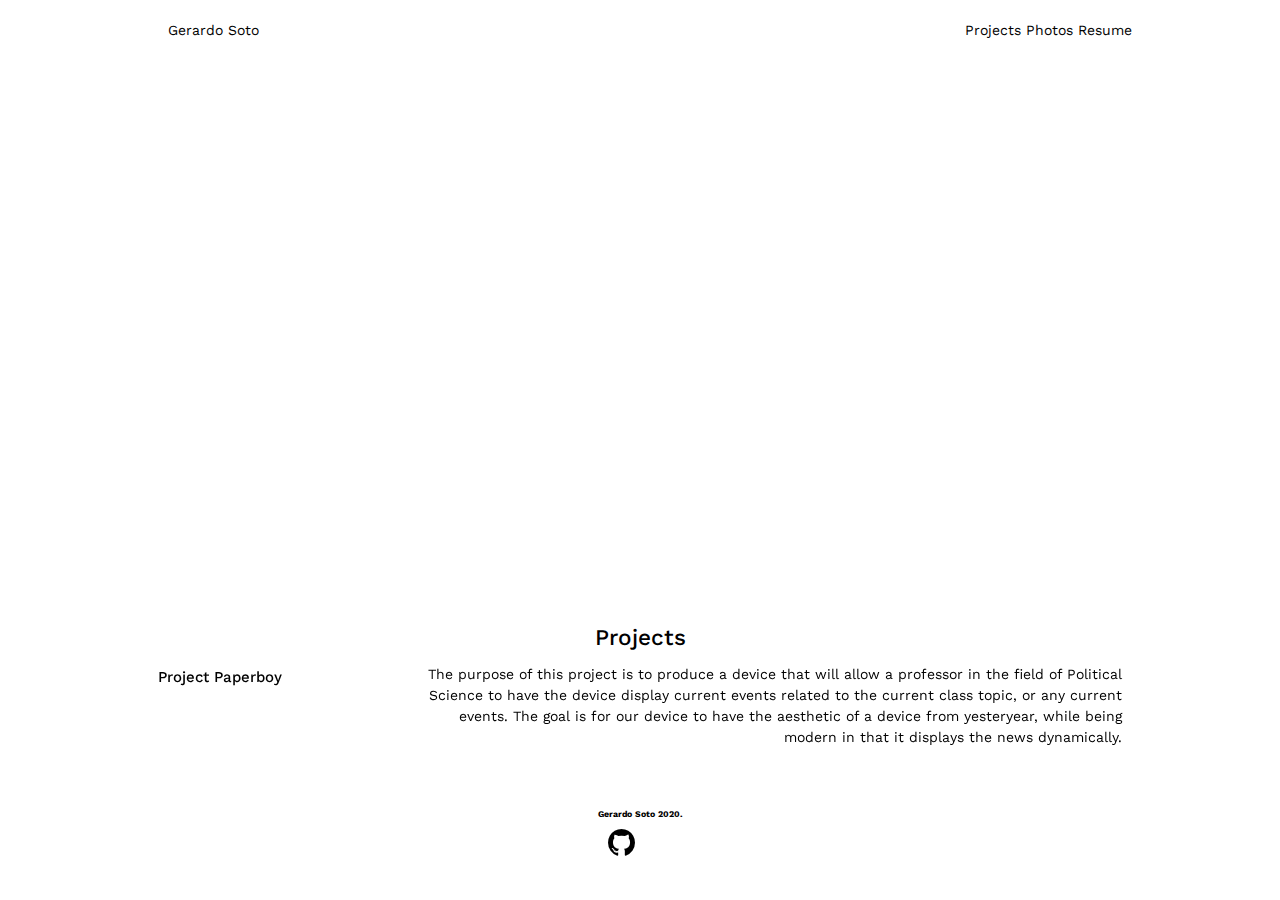
<file: index.html>
<!DOCTYPE html>
<html>
    
<head>
    <meta charset="utf-8">
    <meta name="viewport" content="width=device-width, initial-scale=1.0">

                            <!-- Carousel below for projects -->
    <link rel="stylesheet" href="css/bootstrap.min.css">
    <script src="https://ajax.googleapis.com/ajax/libs/jquery/3.4.1/jquery.min.js"></script>
    <script src="https://maxcdn.bootstrapcdn.com/bootstrap/3.4.1/js/bootstrap.min.js"></script>
    
    <link rel="stylesheet" href="https://cdnjs.cloudflare.com/ajax/libs/font-awesome/4.7.0/css/font-awesome.min.css">
    <link rel="stylesheet" href="css/reset.css">
    <link rel="stylesheet" href="css/simple-grid.css">
    <link rel="stylesheet" href="css/whole.css"> 
    <title class="center-sm">Gerardo Nazar Soto</title >
</head>
<body >
    <section class="navigation">
        <div class="container">
            <div class="row ">
                <div class="col-3 col-4-sm">
                    <ul> <a href="index.html">Gerardo Soto</ul>
                </div>
                <div class= "col-9 col-8-sm right-align ul il" >
                        <ul><a href="#bottom" title="Work" class="type-white">Projects</a></ul>
                        <ul><a href="photos.html" title="Photos" class="type-white">Photos</a></ul>
                        <ul><a href="sotogresume.pdf" title="Resume" class="type-white" download="sotogresume">Resume</a></ul>
                      </div>
            </div>
        </div>
    </section>
    <div class="container super-container">
            <div class="title-content">
                <div class="title">
                <div class="row">
                    <div class="col-8">
                        <h3 class = "strong " id = "gera"></h3>
                        <h3>I like to learn things everyday. </h3>
                    </div>
                    <div class="col-4">
                        <img src = "images/gerardo.png" class="me"alt = "Hire Gerardo!">
                    </div>
                </div>
                </div>
            </div> 
    </div>
        <h3 class="center strong">Projects</h3>
    


  <div id="myCarousel" class=" ul carousel slide" data-ride="carousel">
    <!-- Indicators -->
    <ol class="left carousel-indicators ol ">
      <li data-target="#myCarousel" data-slide-to="0" class="active"></li>
      <li data-target="#myCarousel" data-slide-to="1"></li>
      <li data-target="#myCarousel" data-slide-to="2"></li>
    </ol>

    <!-- Wrapper for slides -->
    <div class="carousel-inner">
      <div class="item active">
            <div class="container">
                    <div class="row">
                        <h2 class="col-3 ">
                            <item class="strong"> <a href="https://github.com/grrdsoto/paperboy">Project Paperboy</a></item>
                            </h2>
                        <div class= "col-9 right-align il" >
                                <ul>The purpose of this project is to produce a device that will allow a professor in the
                                    field of Political Science to have the device display current events related to the 
                                    current class topic, or any current events. The goal is for our device to have the aesthetic of a device from yesteryear, 
                                    while being modern in that it displays the news dynamically.</ul>
                              </div>
                    </div>
            </div>  
      </div>

      <div class="item">
            <div class="container">
                    <div class="row">
                        <h2 class="col-3 ">
                            <ul class="strong"> <a href="https://github.com/grrdsoto/travelingshopper">Traveling Shopper</a></ul>
                            </h2>
                        <div class= "col-9 right-align il" >
                                <ul>Won "Make the Customer’s Life Easier" Category at University of Cincinnati 24-hour Hackathon, Feb, 2020. 
                                    In a team of 4 designed and implemented a web application that optimizes shoppers' 
                                    routes across the store to based on the items in their cart. Ran scrums and used new technology stack. 
                                    Also implemented a service that simplifies oauth2 verification and talks to the Kroger API.</ul>
                              </div>
                    </div>
            </div>
      </div>
      
      <div class="item">
        <div class="container">
                <div class="row">
                    <h2 class="col-3 ">
                        <ul class="strong"> <a href="https://github.com/grrdsoto/travelingshopper">Subreddit Searcher</a></ul>
                        </h2>
                    <div class= "col-9 right-align il" >
                            <ul>Using the Reddit API, built a script that pings the r/hardwareswap subreddit; 
                                notifies me when an item I am looking for is available via command line. 
                                Currently implementing email notifications.</ul>
                          </div>
                </div>
        </div>
  </div>
    </div>

    <!-- Left and right controls -->
    <a class="left carousel-control" href="#myCarousel" data-slide="prev">
      <span class="glyphicon glyphicon-chevron-left"></span>
      <span class="sr-only">Previous</span>
    </a>
    <a class="right carousel-control" href="#myCarousel" data-slide="next">
      <span class="glyphicon glyphicon-chevron-right"></span>
      <span class="sr-only">Next</span>
    </a>
  </div>
  <div class="push"></div>
</div>


<script src="js/scripto.js"></script>
</body>
<footer class="footer center">
    
    <h6 class="center">Gerardo Soto 2020.</h6>
    <div class="row center">
        <a href="https://www.github.com/grrdsoto"><i class="fa fa-github" style="font-size:32px"></i></a>
            <a><iframe allowtransparency="true" scrolling="no" frameborder="no" src="https://w.soundcloud.com/icon/?url=http%3A%2F%2Fsoundcloud.com%2F1notax&color=black_white&size=32" style="width: 32px; height: 32px;"></iframe></a>

    </div>
</footer>
</html>
</file>
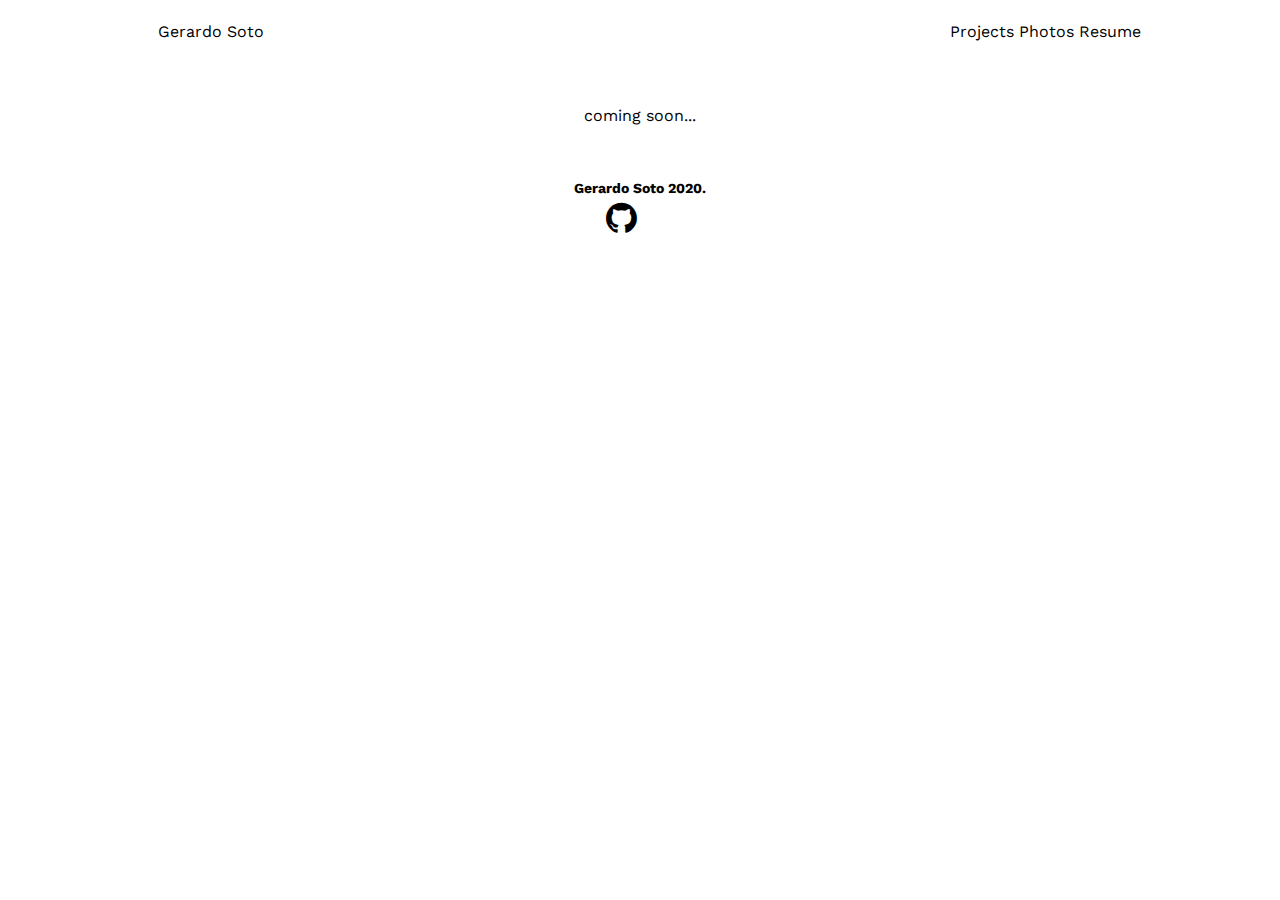
<file: photos.html>
<!DOCTYPE html>
<html>
    
<head>
    <meta charset="utf-8">
    <meta name="viewport" content="width=device-width, initial-scale=1.0">

                            <!-- Carousel below for projects -->
    <!-- <link rel="stylesheet" href="../css/bootstrap.min.css"> -->
    <script src="https://ajax.googleapis.com/ajax/libs/jquery/3.4.1/jquery.min.js"></script>
    <script src="https://maxcdn.bootstrapcdn.com/bootstrap/3.4.1/js/bootstrap.min.js"></script>
    
    <link rel="stylesheet" href="https://cdnjs.cloudflare.com/ajax/libs/font-awesome/4.7.0/css/font-awesome.min.css">
    <link rel="stylesheet" href="css/reset.css">
    <link rel="stylesheet" href="css/simple-grid.css">
    <link rel="stylesheet" href="css/whole.css"> 
    <title class="center-sm">Gerardo Nazar Soto</title >
</head>
<body >
    <section class="navigation">
        <div class="container">
            <div class="row ">
                <div class="col-3 col-4-sm">
                    <ul> <a href="index.html">Gerardo Soto</ul>
                </div>
                <div class= "col-9 col-8-sm right-align ul il" >
                        <ul><a href="projects.html" title="Work" class="type-white">Projects</a></ul>
                        <ul><a href="photos.html" title="Photos" class="type-white">Photos</a></ul>
                        <ul><a href="sotog_resume.pdf" title="Resume" class="type-white" download="sotogresume">Resume</a></ul>
                      </div>
            </div>
        </div>
    </section>
    <div class = "center"> coming soon...</div>
    <div class="push"></div>
</body>
<footer class="footer center">
    <h6 class="center">Gerardo Soto 2020.</h6>
    <a href="https://www.github.com/grrdsoto"><i class="fa fa-github" style="font-size:36px"></i></a>
    <a><iframe allowtransparency="true" scrolling="no" frameborder="no" src="https://w.soundcloud.com/icon/?url=http%3A%2F%2Fsoundcloud.com%2F1notax&color=white_black&size=32" style="width: 32px; height: 32px;"></iframe></a>
</footer>
</html>
</file>
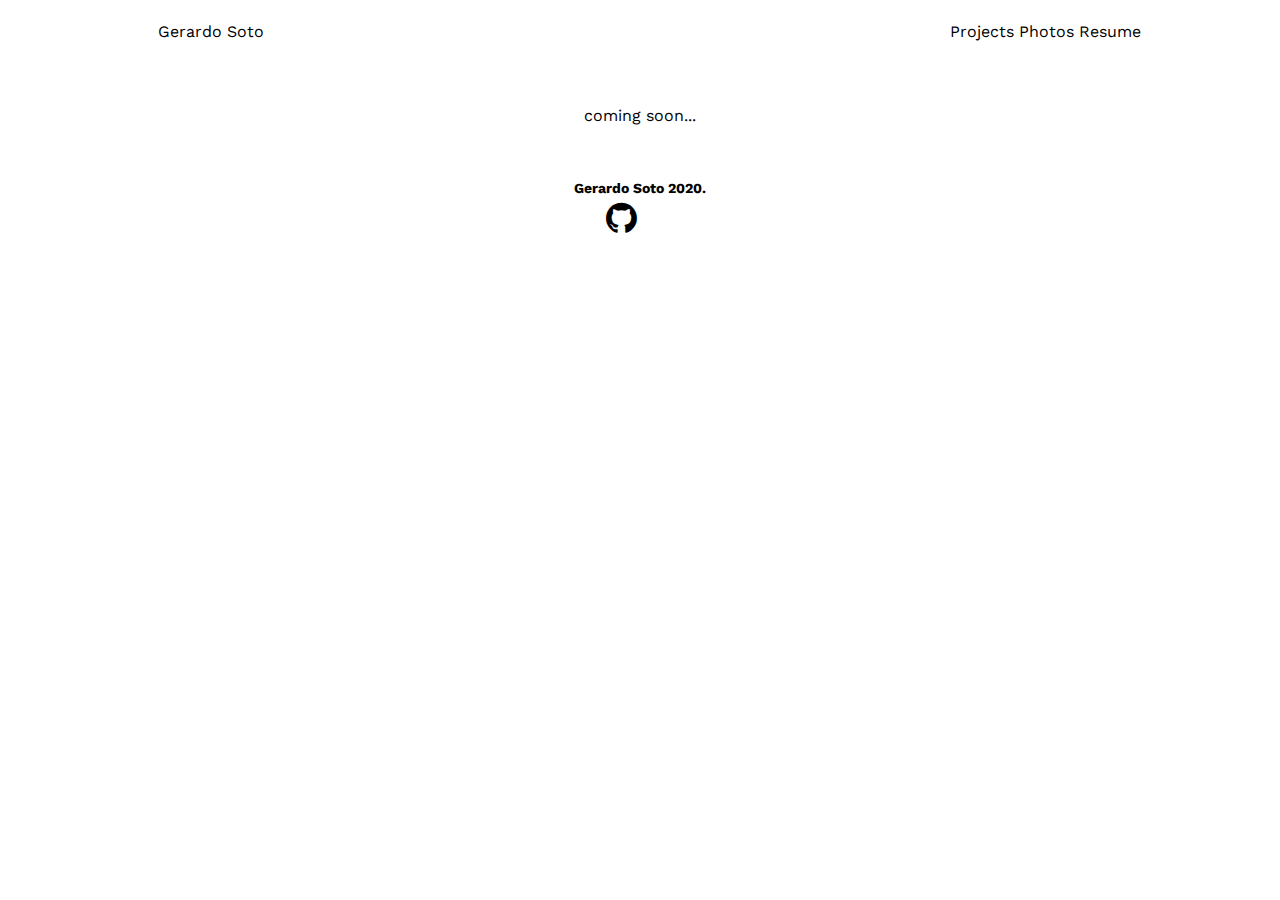
<file: html/photos.html>
<!DOCTYPE html>
<html>
    
<head>
    <meta charset="utf-8">
    <meta name="viewport" content="width=device-width, initial-scale=1.0">

                            <!-- Carousel below for projects -->
    <!-- <link rel="stylesheet" href="../css/bootstrap.min.css"> -->
    <script src="https://ajax.googleapis.com/ajax/libs/jquery/3.4.1/jquery.min.js"></script>
    <script src="https://maxcdn.bootstrapcdn.com/bootstrap/3.4.1/js/bootstrap.min.js"></script>
    
    <link rel="stylesheet" href="https://cdnjs.cloudflare.com/ajax/libs/font-awesome/4.7.0/css/font-awesome.min.css">
    <link rel="stylesheet" href="../css/reset.css">
    <link rel="stylesheet" href="../css/simple-grid.css">
    <link rel="stylesheet" href="../css/whole.css"> 
    <title class="center-sm">Gerardo Nazar Soto</title >
</head>
<body >
    <section class="navigation">
        <div class="container">
            <div class="row ">
                <div class="col-3 col-4-sm">
                    <ul> <a href="index.html">Gerardo Soto</ul>
                </div>
                <div class= "col-9 col-8-sm right-align ul il" >
                        <ul><a href="projects.html" title="Work" class="type-white">Projects</a></ul>
                        <ul><a href="photos.html" title="Photos" class="type-white">Photos</a></ul>
                        <ul><a href="sotog_resume.pdf" title="Resume" class="type-white" download="sotogresume">Resume</a></ul>
                      </div>
            </div>
        </div>
    </section>
    <div class = "center"> coming soon...</div>
    <div class="push"></div>
</body>
<footer class="footer center">
    <h6 class="center">Gerardo Soto 2020.</h6>
    <a href="https://www.github.com/grrdsoto"><i class="fa fa-github" style="font-size:36px"></i></a>
    <a><iframe allowtransparency="true" scrolling="no" frameborder="no" src="https://w.soundcloud.com/icon/?url=http%3A%2F%2Fsoundcloud.com%2F1notax&color=white_black&size=32" style="width: 32px; height: 32px;"></iframe></a>
</footer>
</html>
</file>
<file: css/simple-grid.css>
/** credit to:
*** SIMPLE GRID
*** (C) ZACH COLE 2016
**/

@import url(https://fonts.googleapis.com/css?family=Lato:400,300,300italic,400italic,700,700italic);

/* UNIVERSAL */

html,
body {
  height: 100%;
  width: 100%;
  margin: 0;
  padding: 0;
  left: 0;
  top: 0;
}

/* ROOT FONT STYLES */

* {
  font-family: 'Lato', Helvetica, sans-serif;
  color: #333447;
  line-height: 1.5;
}

/* TYPOGRAPHY */

h1 {
  font-size: 2.5rem;
}

h2 {
  font-size: 2rem;
}

h3 {
  font-size: 1.375rem;
}

h4 {
  font-size: 1.125rem;
}

h5 {
  font-size: 1rem;
}

h6 {
  font-size: 0.875rem;
}

p {
  font-size: 1.125rem;
  font-weight: 200;
  line-height: 1.8;
}

.font-light {
  font-weight: 200;
}

.font-regular {
  font-weight: 400;
}

.font-heavy {
  font-weight: 700;
}

/* POSITIONING */

.left {
  text-align: left;
}

.right {
  text-align: right;
}

.center,
.center-sm {
  text-align: center;
  margin: 0 auto;
}

.justify {
  text-align: justify;
}

/* ==== GRID SYSTEM ==== */

.container {
  width: 90%;
  margin: 0 auto;
}

.row {
  position: relative;
  width: 100%;
}

.row [class^="col"] {
  float: left;
  margin: 0px 2%;
  min-height: 2px;
}

[class^="n-col"] {
  float: left;
  min-height: 2px;
}

[class^="n-col-1"]:first-of-type {
  margin-left: 0;
}

[class^="n-col-5"]:last-of-type {
  margin-right: 0;
}

.n-col-1,
.n-col-2,
.n-col-3,
.n-col-4,
.n-col-5,
.n-col-6 {
  width: 100%;
  margin: 8px 0;
}

.col-1,
.col-2,
.col-3,
.col-4,
.col-5,
.col-6,
.col-7,
.col-8,
.col-9,
.col-10,
.col-11,
.col-12 {
  width: 96%;
}

.col-1-sm {
  width: 4.33%;
}

.col-2-sm {
  width: 12.66%;
}

.col-3-sm {
  width: 21%;
}

.col-4-sm {
  width: 29.33%;
}

.col-5-sm {
  width: 37.66%;
}

.col-6-sm {
  width: 46%;
}

.col-7-sm {
  width: 54.33%;
}

.col-8-sm {
  width: 62.66%;
}

.col-9-sm {
  width: 71%;
}

.col-10-sm {
  width: 79.33%;
}

.col-11-sm {
  width: 87.66%;
}

.col-12-sm {
  width: 96%;
}

.row::after {
	content: "";
	display: table;
	clear: both;
}

.hidden-sm {
  display: none;
}

@media only screen and (min-width: 540px) {
  .container {
    width: 80%;
  }
}

@media only screen and (min-width: 720px) {
  .col-1 {
    width: 4.33%;
  }

  .col-2 {
    width: 12.66%;
  }

  .col-3 {
    width: 21%;
  }

  .col-4 {
    width: 29.33%;
  }

  .col-5 {
    width: 37.66%;
  }

  .col-6 {
    width: 46%;
  }

  .col-7 {
    width: 54.33%;
  }

  .col-8 {
    width: 62.66%;
  }

  .col-9 {
    width: 71%;
  }

  .col-10 {
    width: 79.33%;
  }

  .col-11 {
    width: 87.66%;
  }

  .col-12 {
    width: 96%;
  }

  /* NESTED GRID */

  [class^="n-col"] {
    margin: 8px 4.3478%;
  }

  .n-col-1 {
    width: 9.4202%
  }

  .n-col-2 {
    width: 27.5360%
  }

  .n-col-3 {
    width: 45.6519%
  }

  .n-col-4 {
    width: 63.7677%
  }

  .n-col-5 {
    width: 81.8836%
  }

  .n-col-6 {
    width: 99.9999%
  }

  /* END NESTED GRID */

  .hidden-sm {
    display: block;
  }

  .center-sm {
    margin: 0 2% 0 2%;
    text-align: left;
  }
}

@media only screen and (min-width: 960px) {
  .container {
    width: 75%;
    max-width: 960px;
  }
}
</file>
<file: css/whole.css>
/** credit to:
*** ZACH COLE
*** (C) 2016
**/

@import url(https://fonts.googleapis.com/css?family=Source+Serif+Pro:400,600|Work+Sans:200,300,400,600,700);

/* UNIVERSAL */

html,

body {
  background-color: white;
  height: 100%;
  width: 100%;
  margin: 0;
  padding: 0;
  left: 0;
  top: 0;
  max-width: 100%;
  overflow-x: hidden;
}

* {
  font-family: 'Work Sans', 'Proxima Nova', 'Helvetica Neue', Helvetica, sans-serif;
  color: black;
  line-height: 1.5;
}

/* TYPOGRAPHY */
.ol{
    margin: -20px;
}
ul {
    overflow: hidden;
    list-style-type: none;
    margin: 0;
    padding: 0;
    display: inline;
  }
h1 {
  font-family: 'Source Serif Pro', Georgia, serif;
  font-size: 3rem;
  font-weight: 600;
}

h2 {
  font-size: 1.5rem;
  font-weight: 500;
  line-height: 1.75;
  color: #FE7880;
}

h3 {
  font-size: 2.25rem;
  font-weight: 200;
  margin-top: 0;
}

h4 {
  font-size: 1.2rem;
  font-weight: 500;
}
h5 {
    font-size: 1.2rem;
    font-weight: 1000;
  }
h6 {
  transition: all 0.3s ease;
}

p {
  font-size: 1.5rem;
  font-weight: 200;
  font-weight: 300;
  line-height: 1.75;
  letter-spacing: -0.02rem;
  margin-top: 0;
}

a {
  font-size: 1 rem;
  text-decoration: none;
  transition: all 0.3s ease;
}

a:hover {
  color: rgb(162, 254, 120);
}
.blaccbackground{
  background-color: black;
}
.right-align {
  text-align: right;
}

.center-align {
  text-align: center;
}

.center-sm {
  text-align: center;
}

.strong {
  font-weight: 500;
}
.il{
    display: inline;
}
/* CONTENT */
.navigation{
    margin-bottom: 50px !important; 
    background-color: white;
    position: sticky;
    margin: 10px;
    top: 0;
    width: 100%;
    
}
.container{
    padding:10px;
}
.super-container {
  margin: 24vh auto 0 !important;
}

.title {
  opacity: 0;
  -webkit-animation: appear 0.5s ease-out forwards;
  -moz-animation: appear 0.5s ease-out forwards;
  -o-animation: appear 0.5s ease-out forwards;
  animation: appear 0.5s ease-out forwards;
  -webkit-animation-delay: 0.2s;
  -moz-animation-delay: 0.2s;
  -o-animation-delay: 0.2s;
  animation-delay: 0.2s;
}

.opening-p {
  opacity: 0;
  -webkit-animation: appear 1s ease-out forwards;
  -moz-animation: appear 1s ease-out forwards;
  -o-animation: appear 1s ease-out forwards;
  animation: appear 1s ease-out forwards;
  -webkit-animation-delay: 0.4s;
  -moz-animation-delay: 0.4s;
  -o-animation-delay: 0.4s;
  animation-delay: 0.4s;
}

.contents-grid {
  margin-top: 0px;
  opacity: 0;
  -webkit-animation: appear 1s ease-out forwards;
  -moz-animation: appear 1s ease-out forwards;
  -o-animation: appear 1s ease-out forwards;
  animation: appear 1s ease-out forwards;
  -webkit-animation-delay: 0.5s;
  -moz-animation-delay: 0.5s;
  -o-animation-delay: 0.5s;
  animation-delay: 0.5s;
}

.hide-small {
  display: none;
}

.col-margin-top {
  margin-top: 80px !important;
}

.margin-top-sm {
  margin-top: 20px;
}

.margin-top-lg {
  margin-top: 40px;
}

.line {
  position: relative;
  background: #333447;
  width: 100%;
  height: 1px;
}

.line-small {
  margin-top: 40px;
}

.menu-item {
  border-bottom: solid 1px rgb(120, 254, 120);
  transition: all 0.3s ease;
}

.menu-item:hover {
  border-bottom: solid 1px rgb(149, 255, 122);
}

.menu-item:hover h3,
.menu-item:hover h6 {
  color: rgb(121, 235, 106);
}

.menu-item h3 {
  margin-top: 18px;
  transition: all 0.3s ease;
}

.menu-item:hover .label-hide {
  opacity: 1;
}

.label-hide {
  opacity: 0;
  margin: -36px 0 10px 0;
  text-transform: uppercase;
}

button {
  height: 60px;
  width: 250px;
  font-size: 1.2rem;
  font-weight: 200;
  background: #fff;
  border: 1px solid #333447;
  border-radius: 4px;
  transition: all 0.3s ease;
  cursor: pointer;
  margin-top: 36px;
  outline: none;
}

button:hover {
  border: 1px solid rgb(12, 150, 7);
  color: rgb(116, 255, 174);
}

button:active {
  outline: none;
}
.footer,  
.push {
  height: 50px;
}

footer {
  margin-top: 160px;
  padding-bottom: 1px;
}

.footer-content {
  margin: 80px auto 120px;
  text-align: center;
}
#footer {
  position:absolute;
  bottom:0;
  width:100%;
  height:60px;   /* Height of the footer */
  background:#000000;
}
.equals {
  margin: 0 auto;
  height: 10px;
  width: 60px;
  background: #333447;
}

.equals::after {
  content: "";
  display: block;
  position: relative;
  height: 10px;
  width: 60px;
  background: #333447;
  top: 20px;
}

.skills-menu {
  position: relative;
}

.skills-menu  h2{
  color: #333447;
}

/* IMAGES */

.coffee-computer {
  background: url('testurl.org');
  padding-top: 60%;
}



img {
  width: 100%;
  height: auto;
}

.img-contain {
  height: 0px;
  background-repeat: no-repeat;
  background-size: contain;
}

.img-border-radius {
  border-radius: 12px;
}

.img-shadow {
  -webkit-box-shadow: 0 0 12px 0 rgba(51,52,71,0.15);
  -moz-box-shadow: 0 0 12px 0 rgba(51,52,71,0.15);
  -o-box-shadow: 0 0 12px 0 rgba(51,52,71,0.15);
  box-shadow: 0 0 12px 0 rgba(51,52,71,0.15);
}

/* ANIMATIONS */

@-webkit-keyframes appear {
  0% {
    opacity: 0;
  }
  100% {
    opacity: 1;
  }
}

@-moz-keyframes appear {
  0% {
    opacity: 0;
  }
  100% {
    opacity: 1;
  }
}

@-o-keyframes appear {
  0% {
    opacity: 0;
  }
  100% {
    opacity: 1;
  }
}

@keyframes appear {
  0% {
    opacity: 0;
  }
  100% {
    opacity: 1;
  }
}

@media only screen and (min-width: 720px) {
  .hide-small {
    display: block;
  }

  .right-align-lg {
    text-align: right;
  }

  .center-sm {
    text-align: left;
  }

  .col-margin-top {
    margin-top: 8px !important;
  }

  .skills-menu {
    top: -22px;
    margin-top: 0;
  }
.me{
  vertical-align: top;
}
  .coffee-computer,
  .lyft-blog-computer,
  .fleece-computer,
  .simple-grid-computer {
    padding-top: 36%;
  }

  .coffee-logo {
    padding-top: 41.5%;
  }

@media only screen and (min-width: 960px) {
  .container {
    width: 80%;
    max-width: 1080px;
  }
}
</file>
